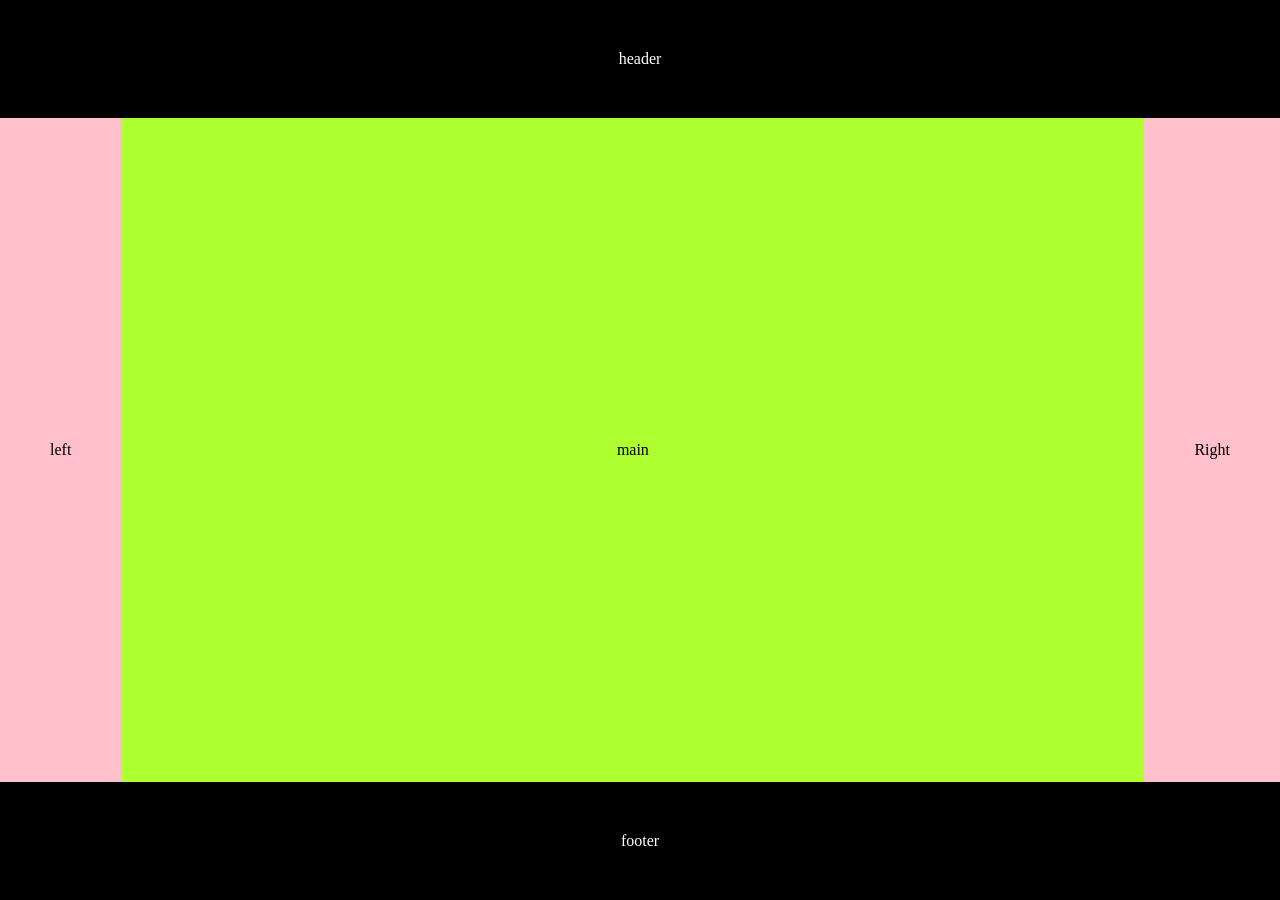
<file: vanila js/holyGrill/index.html>
<!DOCTYPE html>
<html lang="en">
<head>
    <meta charset="UTF-8">
    <meta name="viewport" content="width=device-width, initial-scale=1.0">
    <title>Holy Grill</title>
    <link rel="stylesheet" href="./style.css">
</head>
<body>
    <div class="bod">

<header class="header">header</header>
<div class="container">
    <aside class="left">left</aside>
    <main class="main">main</main>
    <aside class="right">Right</aside>
</div>
<footer class="footer">footer</footer>
</div>
</body>
</html>
</file>
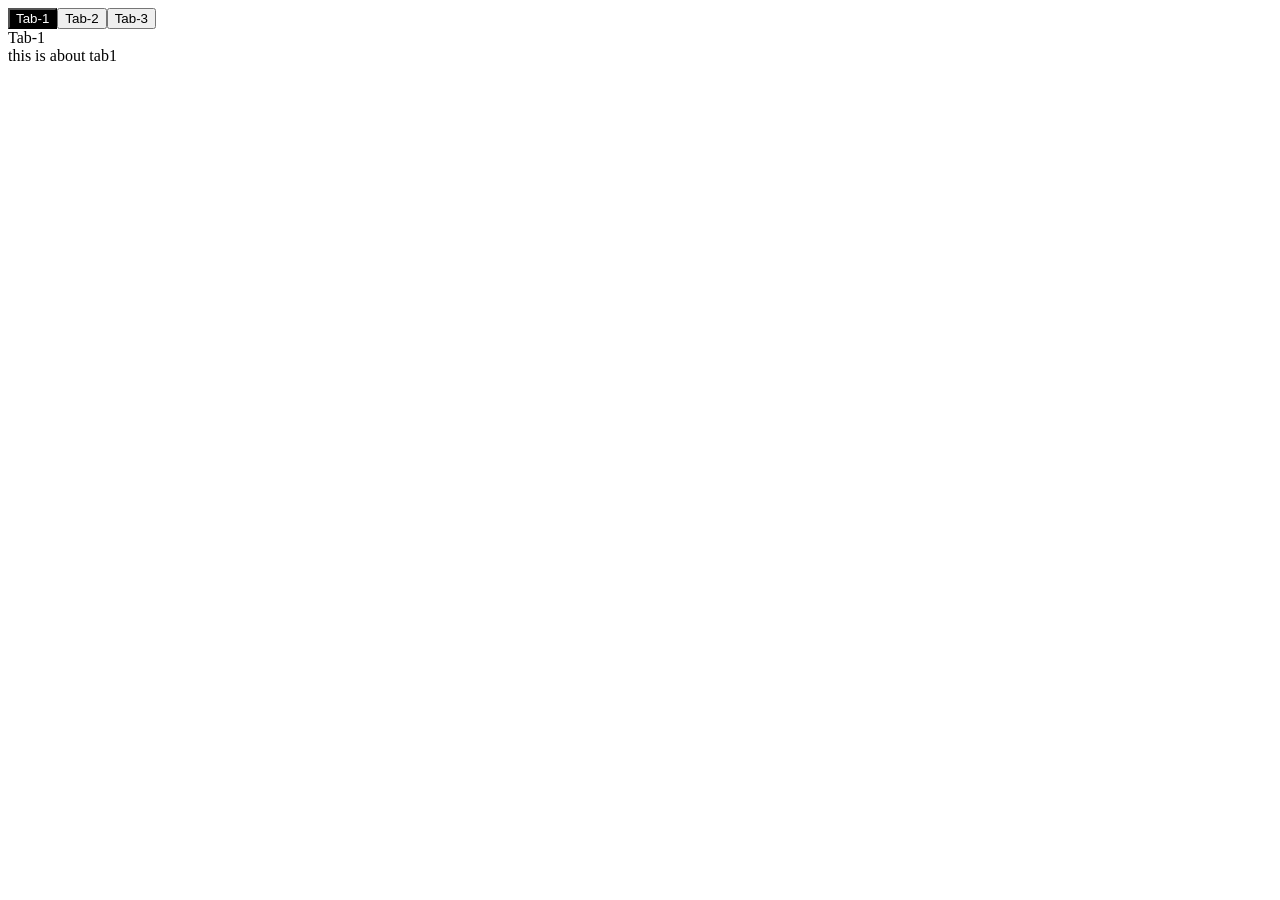
<file: vanila js/tabs/index.html>
<!DOCTYPE html>
<html lang="en">
<head>
    <meta charset="UTF-8">
    <meta name="viewport" content="width=device-width, initial-scale=1.0">
    <title>Tab</title>
    <link rel="stylesheet" href="./style.css">
</head>
<body>
    <div class="tab-selection"></div>
    <div class="tab-container"></div>
    <script src="./index.js"></script>
</body>
</html>
</file>
<file: vanila js/holyGrill/style.css>
body{
    margin:0
}
.bod{
    display: flex;
    flex-direction: column;
    min-height: 100vh;
    
}
.header{
   padding:50px;
   background-color:black;
   color:white;
   display: flex;
   align-items: center;
   justify-content: center;
}
.container{
    flex:1;
    display:flex
}
.left{
    padding:50px;
    background-color: pink;
    display: flex;
    align-items: center;
   justify-content: center;

}
.right{
    padding:50px;
    background-color:pink;
    display: flex;
    align-items: center;
   justify-content: center;
}
.main{
    flex:1;
    background-color: greenyellow;
    align-items: center;
   justify-content: center;
   display:flex;
   align-items: center;
   justify-content: center;
}
.footer{
    padding:50px;
   background-color:black;
   color:white;
   display: flex;
   align-items: center;
   justify-content: center;
}
@media (max-width:500px){
   .container{
    flex:1;
    display:flex;
    flex-direction:column
}
}
</file>
<file: vanila js/tabs/style.css>
.tab-selection>.active{
    background-color:black;
    color:white
}
.tab-selection>button:hover{
    cursor: pointer;
}
.tab-container>div{
display:none;
}
.tab-container>div.active{
    display: block;
}
</file>
